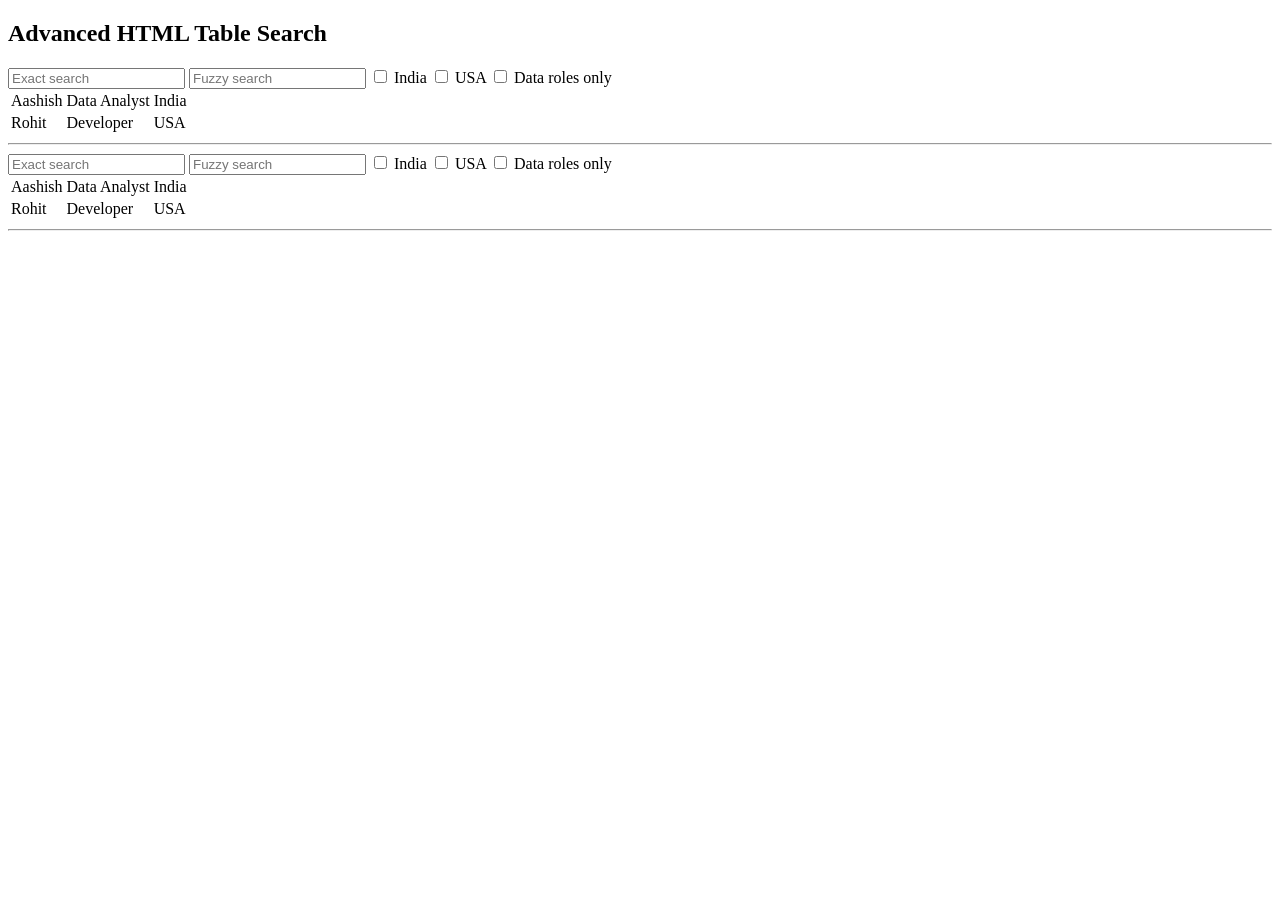
<file: Dynamic Search in an HTML Page Multiple Tables with Same Table Structure/index.html>
<!DOCTYPE html>
<html lang="en">
<head>
    <meta charset="UTF-8">
    <title>Advanced Table Search</title>
    <link rel="stylesheet" href="style.css">
</head>
<body>

<h2>Advanced HTML Table Search</h2>

<div class="table-wrapper" id="table-1">
    <input class="exact-search" placeholder="Exact search">
    <input class="fuzzy-search" placeholder="Fuzzy search">

    <label><input type="checkbox" class="location-filter" value="india"> India</label>
    <label><input type="checkbox" class="location-filter" value="usa"> USA</label>

    <label>
        <input type="checkbox" class="data-toggle">
        Data roles only
    </label>

    <table>
        <tbody>
            <tr><td>Aashish</td><td>Data Analyst</td><td>India</td></tr>
            <tr><td>Rohit</td><td>Developer</td><td>USA</td></tr>
        </tbody>
    </table>
</div>

<hr>



<div class="table-wrapper" id="table-2">
    <input class="exact-search" placeholder="Exact search">
    <input class="fuzzy-search" placeholder="Fuzzy search">

    <label><input type="checkbox" class="location-filter" value="india"> India</label>
    <label><input type="checkbox" class="location-filter" value="usa"> USA</label>

    <label>
        <input type="checkbox" class="data-toggle">
        Data roles only
    </label>

    <table>
        <tbody>
            <tr><td>Aashish</td><td>Data Analyst</td><td>India</td></tr>
            <tr><td>Rohit</td><td>Developer</td><td>USA</td></tr>
        </tbody>
    </table>
</div>

<hr>


<script src="script.js"></script>
</body>
</html>
</file>
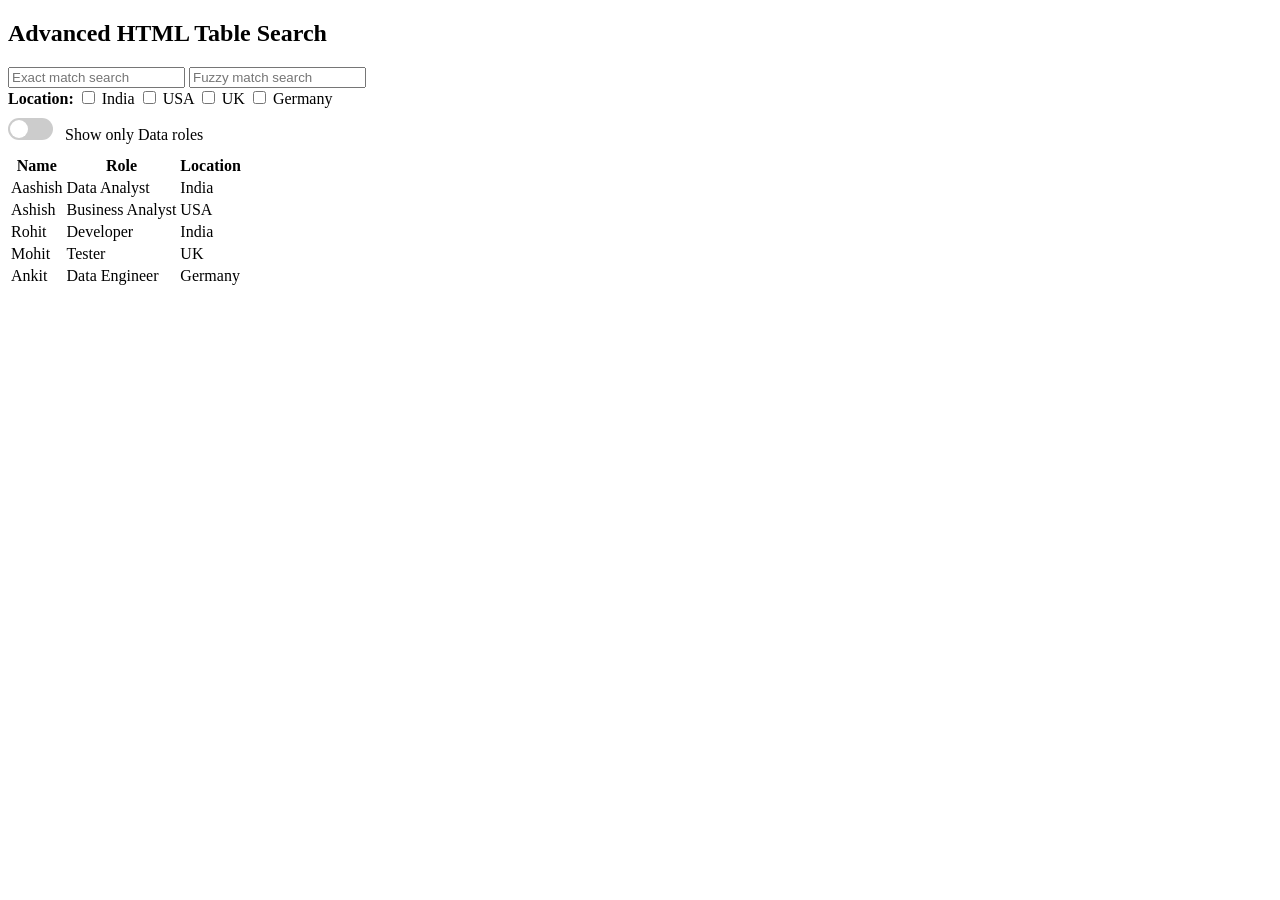
<file: Dynamic Search in an HTML Page Single Table/index.html>
<!DOCTYPE html>
<html lang="en">
<head>
    <meta charset="UTF-8">
    <title>Advanced Table Search</title>
    <link rel="stylesheet" href="style.css">
</head>
<body>

<h2>Advanced HTML Table Search</h2>

<!-- Text Searches -->
<div class="search-box">
    <input type="text" id="exactSearch" placeholder="Exact match search">
    <input type="text" id="fuzzySearch" placeholder="Fuzzy match search">
</div>

<!-- Checkbox Filters -->
<div class="filters">
    <strong>Location:</strong>
    <label><input type="checkbox" class="locationFilter" value="india"> India</label>
    <label><input type="checkbox" class="locationFilter" value="usa"> USA</label>
    <label><input type="checkbox" class="locationFilter" value="uk"> UK</label>
    <label><input type="checkbox" class="locationFilter" value="germany"> Germany</label>
</div>

<!-- Toggle Filter -->
<div class="filters">
    <label class="switch">
        <input type="checkbox" id="dataRoleToggle">
        <span class="slider"></span>
    </label>
    Show only Data roles
</div>

<table id="dataTable">
    <thead>
        <tr>
            <th>Name</th>
            <th>Role</th>
            <th>Location</th>
        </tr>
    </thead>
    <tbody>
        <tr><td>Aashish</td><td>Data Analyst</td><td>India</td></tr>
        <tr><td>Ashish</td><td>Business Analyst</td><td>USA</td></tr>
        <tr><td>Rohit</td><td>Developer</td><td>India</td></tr>
        <tr><td>Mohit</td><td>Tester</td><td>UK</td></tr>
        <tr><td>Ankit</td><td>Data Engineer</td><td>Germany</td></tr>
    </tbody>
</table>

<script src="script.js"></script>
</body>
</html>
</file>
<file: Dynamic Search in an HTML Page Multiple Tables with Same Table Structure/style.css>
.filters {
    margin-bottom: 10px;
}

.switch {
    position: relative;
    display: inline-block;
    width: 45px;
    height: 22px;
    margin-right: 8px;
}

.switch input {
    display: none;
}

.slider {
    position: absolute;
    cursor: pointer;
    background-color: #ccc;
    border-radius: 22px;
    inset: 0;
    transition: 0.3s;
}

.slider:before {
    content: "";
    position: absolute;
    height: 18px;
    width: 18px;
    left: 2px;
    bottom: 2px;
    background-color: white;
    border-radius: 50%;
    transition: 0.3s;
}

input:checked + .slider {
    background-color: #4CAF50;
}

input:checked + .slider:before {
    transform: translateX(22px);
}
</file>
<file: Dynamic Search in an HTML Page Single Table/style.css>
.filters {
    margin-bottom: 10px;
}

.switch {
    position: relative;
    display: inline-block;
    width: 45px;
    height: 22px;
    margin-right: 8px;
}

.switch input {
    display: none;
}

.slider {
    position: absolute;
    cursor: pointer;
    background-color: #ccc;
    border-radius: 22px;
    inset: 0;
    transition: 0.3s;
}

.slider:before {
    content: "";
    position: absolute;
    height: 18px;
    width: 18px;
    left: 2px;
    bottom: 2px;
    background-color: white;
    border-radius: 50%;
    transition: 0.3s;
}

input:checked + .slider {
    background-color: #4CAF50;
}

input:checked + .slider:before {
    transform: translateX(22px);
}
</file>
